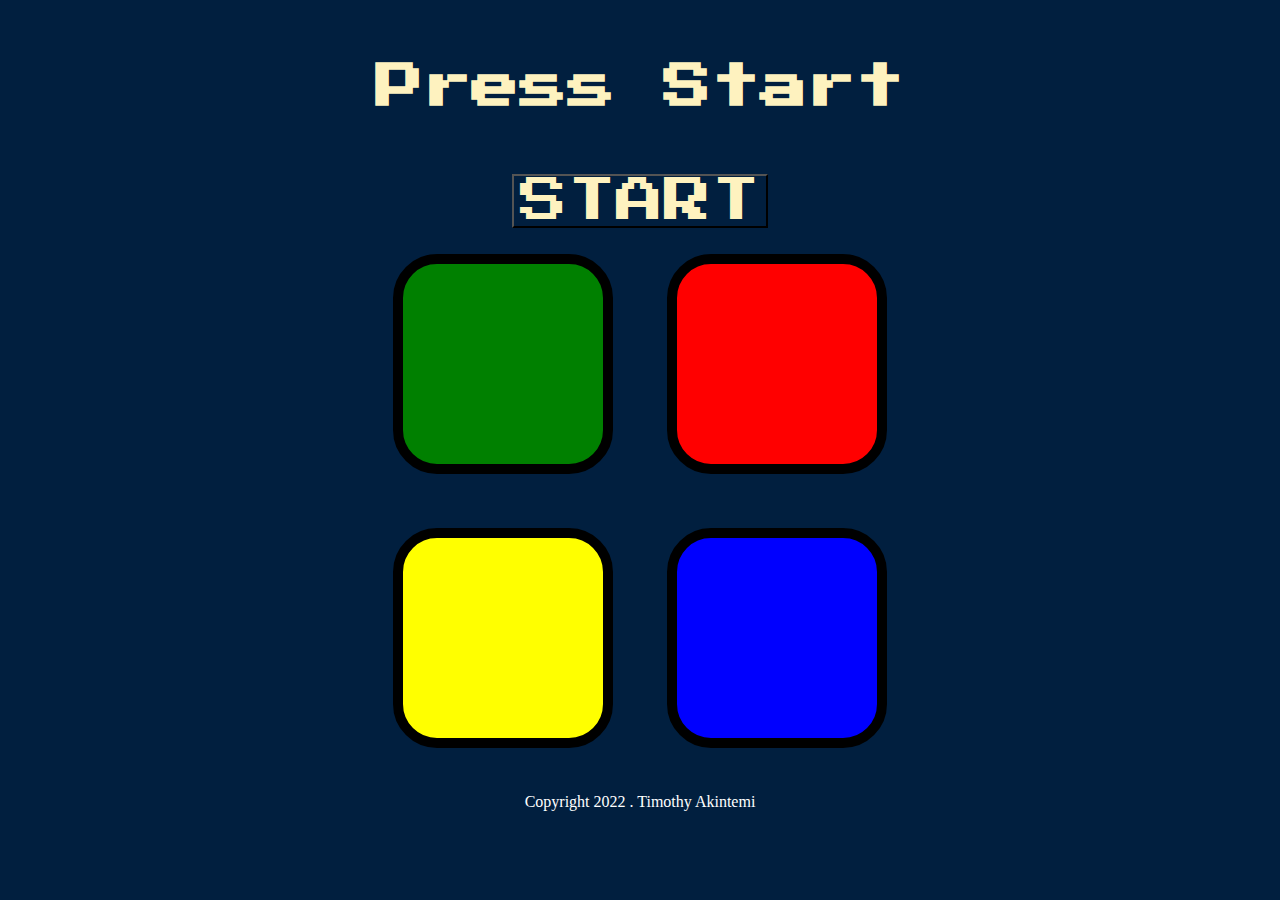
<file: index.html>
<!DOCTYPE html>
<html lang="en" dir="ltr">

<head>
  <meta charset="utf-8">
  <meta name="viewport" content="width=device-width, initial-scale=1.0">
  <title>Timothy's Memory Game</title>
  <link rel="stylesheet" href="https://cdn.jsdelivr.net/npm/bootstrap@4.6.1/dist/css/bootstrap.min.css" integrity="sha384-zCbKRCUGaJDkqS1kPbPd7TveP5iyJE0EjAuZQTgFLD2ylzuqKfdKlfG/eSrtxUkn" crossorigin="anonymous">
  <link rel="stylesheet" href="styles.css">
  <link href="https://fonts.googleapis.com/css?family=Press+Start+2P" rel="stylesheet">
  <script src="https://cdn.jsdelivr.net/npm/jquery@3.5.1/dist/jquery.slim.min.js" integrity="sha384-DfXdz2htPH0lsSSs5nCTpuj/zy4C+OGpamoFVy38MVBnE+IbbVYUew+OrCXaRkfj" crossorigin="anonymous"></script>
  <script src="https://cdn.jsdelivr.net/npm/bootstrap@4.6.1/dist/js/bootstrap.bundle.min.js" integrity="sha384-fQybjgWLrvvRgtW6bFlB7jaZrFsaBXjsOMm/tB9LTS58ONXgqbR9W8oWht/amnpF" crossorigin="anonymous"></script>
</head>

<body>
  <h1 id="level-title">Press Start</h1>
  <div>
    <button class="start-btn">START</button>
  </div>
  <div class="container">
    <div class="row">

      <div type="button" id="green" class="btn green col">

      </div>

      <div type="button" id="red" class="btn red col">

      </div>
    </div>

    <div class="row">

      <div type="button" id="yellow" class="btn yellow col">

      </div>
      <div type="button" id="blue" class="btn blue col">

      </div>

    </div>
    <p>Copyright 2022 . Timothy Akintemi</p>
  </div>
  
  <script src="https://ajax.googleapis.com/ajax/libs/jquery/3.6.0/jquery.min.js"></script>
  <!-- <script src="game.js"></script> -->
  <script src="mobile game.js"></script>
</body>

</html>
</file>
<file: styles.css>
body {
  text-align: center;
  background-color: #011F3F;
}

#level-title {
  font-family: 'Press Start 2P', cursive;
  font-size: 3rem;
  margin:  5%;
  color: #FEF2BF;
}

.container {
  display: block;
  width: 50%;
  margin: auto;

}

p{
  color: white;
}

.start-btn {
  font-family: 'Press Start 2P', cursive;
  font-size: 3rem;
  color: #FEF2BF;
  background: none;

}

.start-btn-pressed{
  box-shadow: 0 0 20px white;
  font-family: 'Press Start 2P', cursive;
  font-size: 3rem;
  color: #FEF2BF;
  padding: 10px;
  border: black solid 10px;
  background-color: #446a92;
  width: 10%;
}


.btn {
  margin: 25px;
  display: inline-block;
  height: 200px;
  width: 200px;
  border: 10px solid black;
  border-radius: 20%;
}

.game-over {
  background-color: red;
  opacity: 0.8;
}

.red {
  background-color: red;
}

.green {
  background-color: green;
}

.blue {
  background-color: blue;
}

.yellow {
  background-color: yellow;
}

.pressed {
  box-shadow: 0 0 20px white;
  background-color: grey;
}
@media screen {
  
}
</file>
